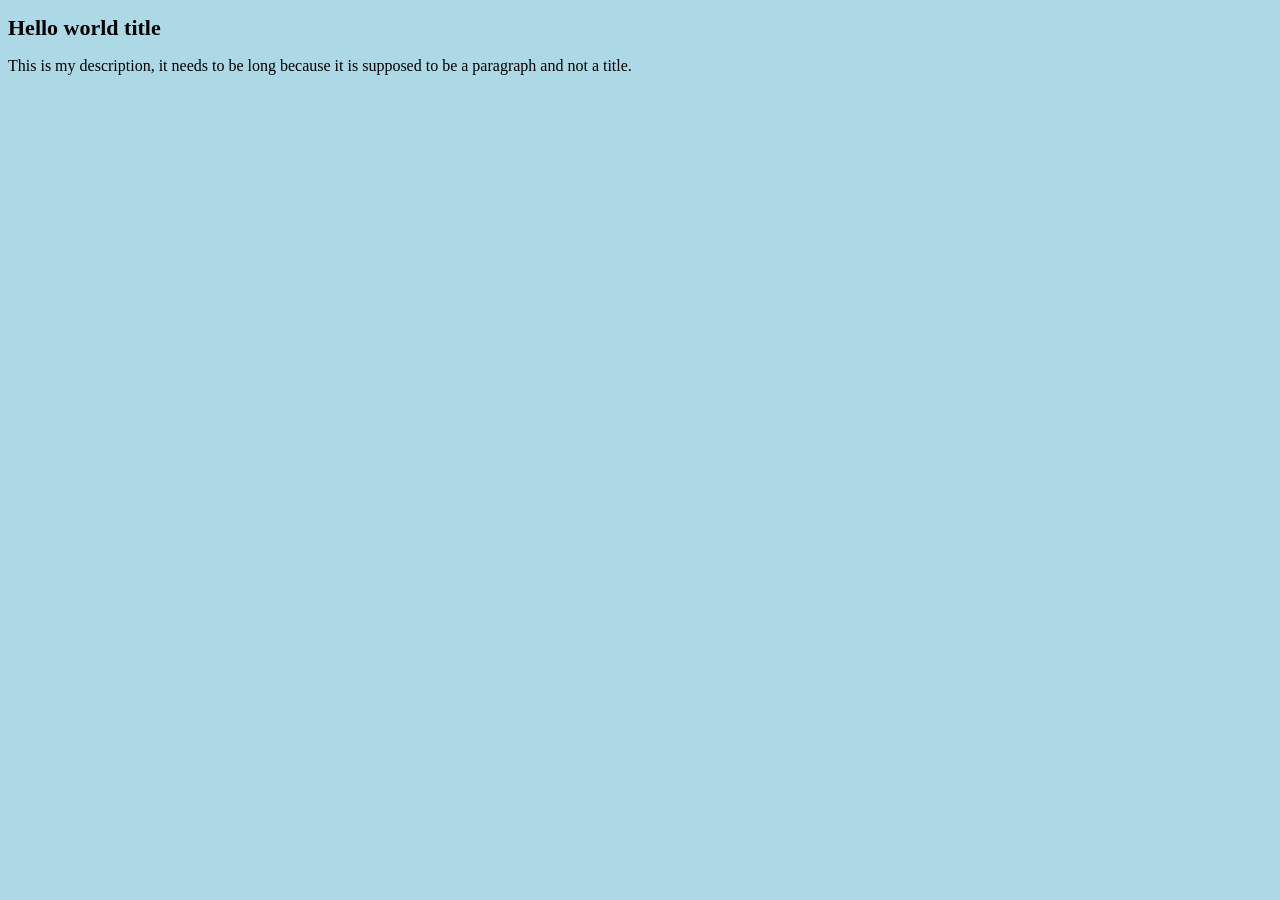
<file: 01-hello-world/index.html>
<!DOCTYPE html>
<html>
	<head>
		<meta charset="utf-8" />
		<meta name="viewport" content="width=device-width" />
		<link rel="stylesheet" type="text/css" href="./styles.css" />
	</head>
	<body>
		<h1 id="theTitle">Hello world title</h1>
		<p>
			This is my description, it needs to be long because it is supposed to be a paragraph and not a title.
		</p>
		<script src="./index.js"></script>
	</body>
</html>
</file>
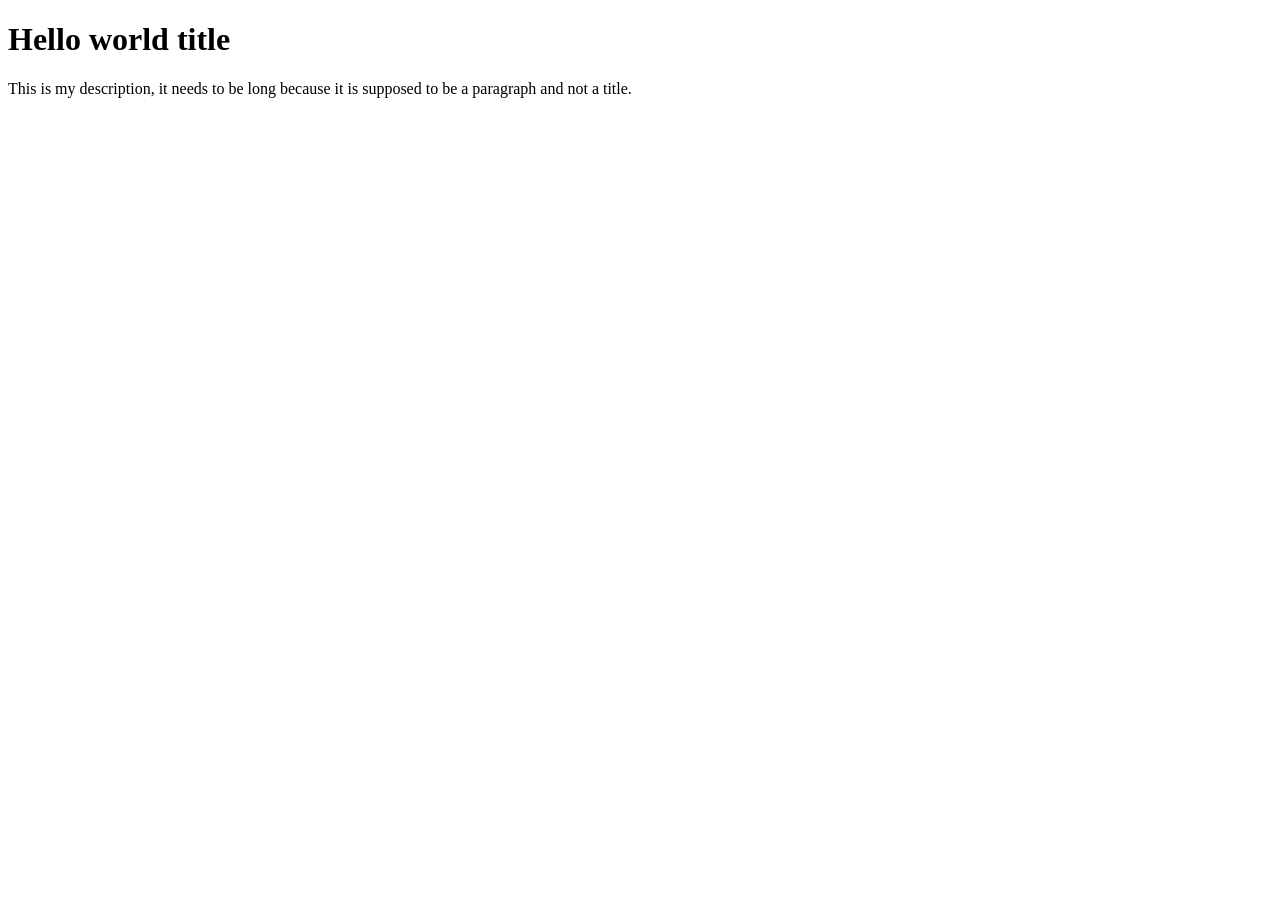
<file: 02-Select-DOM-Element/index.html>
<!DOCTYPE html>
<html>
  <head>
    <meta charset="utf-8" />
    <meta name="viewport" content="width=device-width" />
    <title>SELECT DOM ELEMENT</title>
  </head>
  <body>
    <h1 id="theTitle">Hello world title</h1>
    <p id="theParagraph">
      This is my description, it needs to be long because it is supposed to be a
      paragraph and not a title.
    </p>
    <script src="./index.js"></script>
  </body>
</html>
</file>
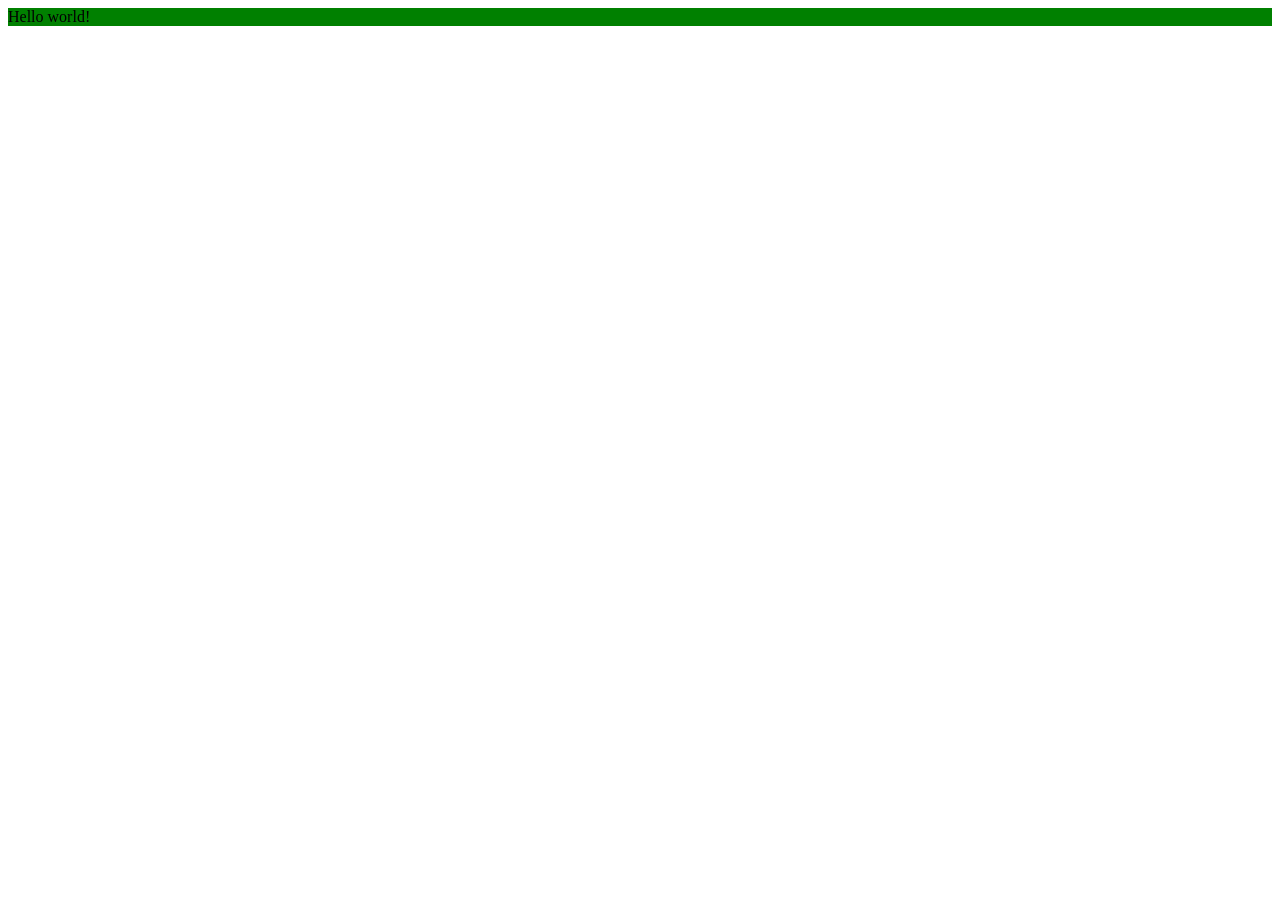
<file: 03-Change-Div-Background/index.html>
<!DOCTYPE html>
<html>
	<head>
		<meta charset="utf-8" />
		<meta name="viewport" content="width=device-width" />
		<link rel="stylesheet" type="text/css" href="./styles.css" />
		<title>Change div backgound</title>
	</head>
	<body>
		<div id="myDiv">
			Hello world!
		</div>
		<script src="./index.js"></script>
	</body>
</html>
</file>
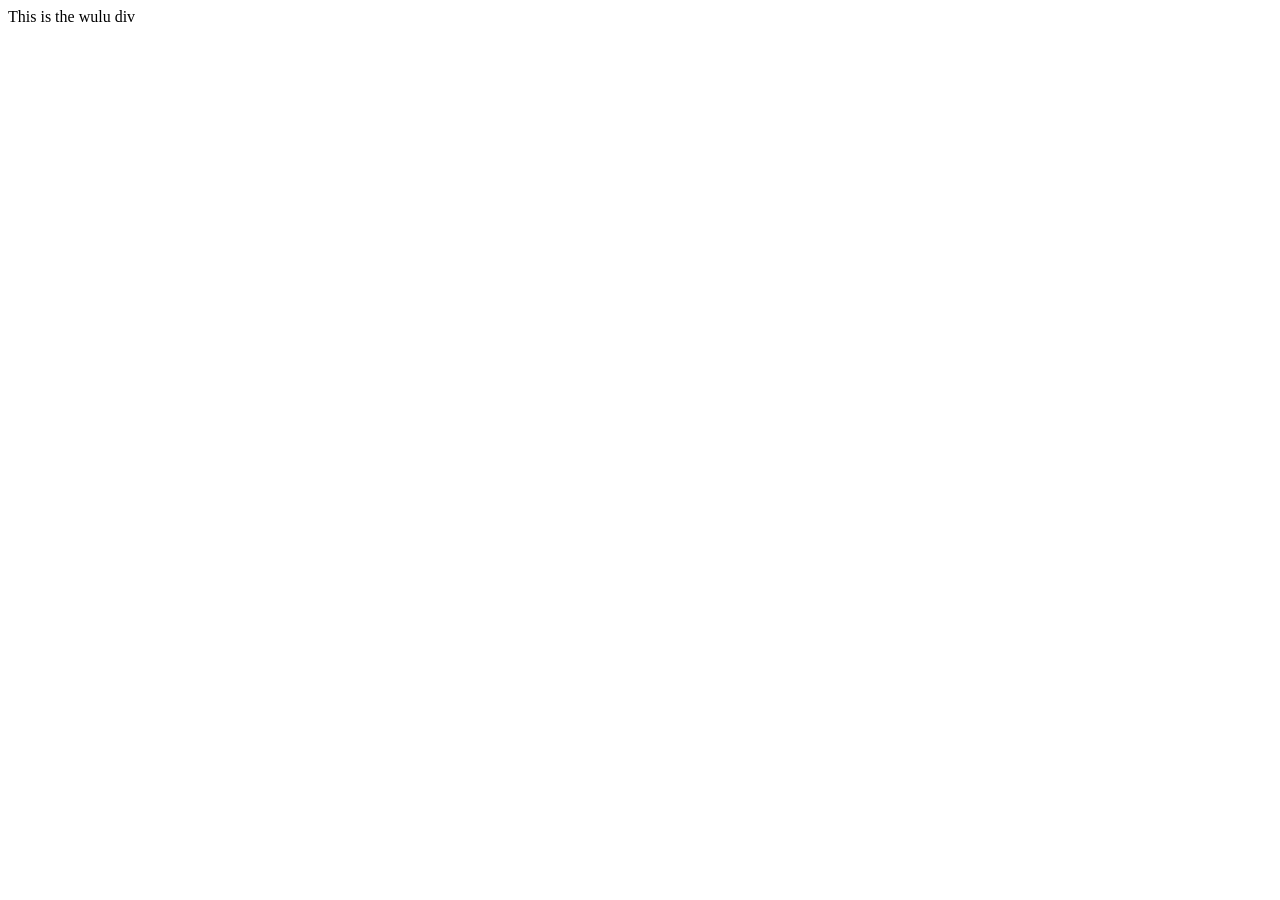
<file: 04-Move-DOM-Element/index.html>
<!DOCTYPE html>
<html>
	<head>
		<meta charset="utf-8" />
		<meta name="viewport" content="width=device-width" />
		<title>MOVE DOM ELEMENT</title>
	</head>
	<body>
		<div id="wulu">
			This is the wulu div
		</div>
    
    <script src="./index.js"></script>
	</body>
</html>
</file>
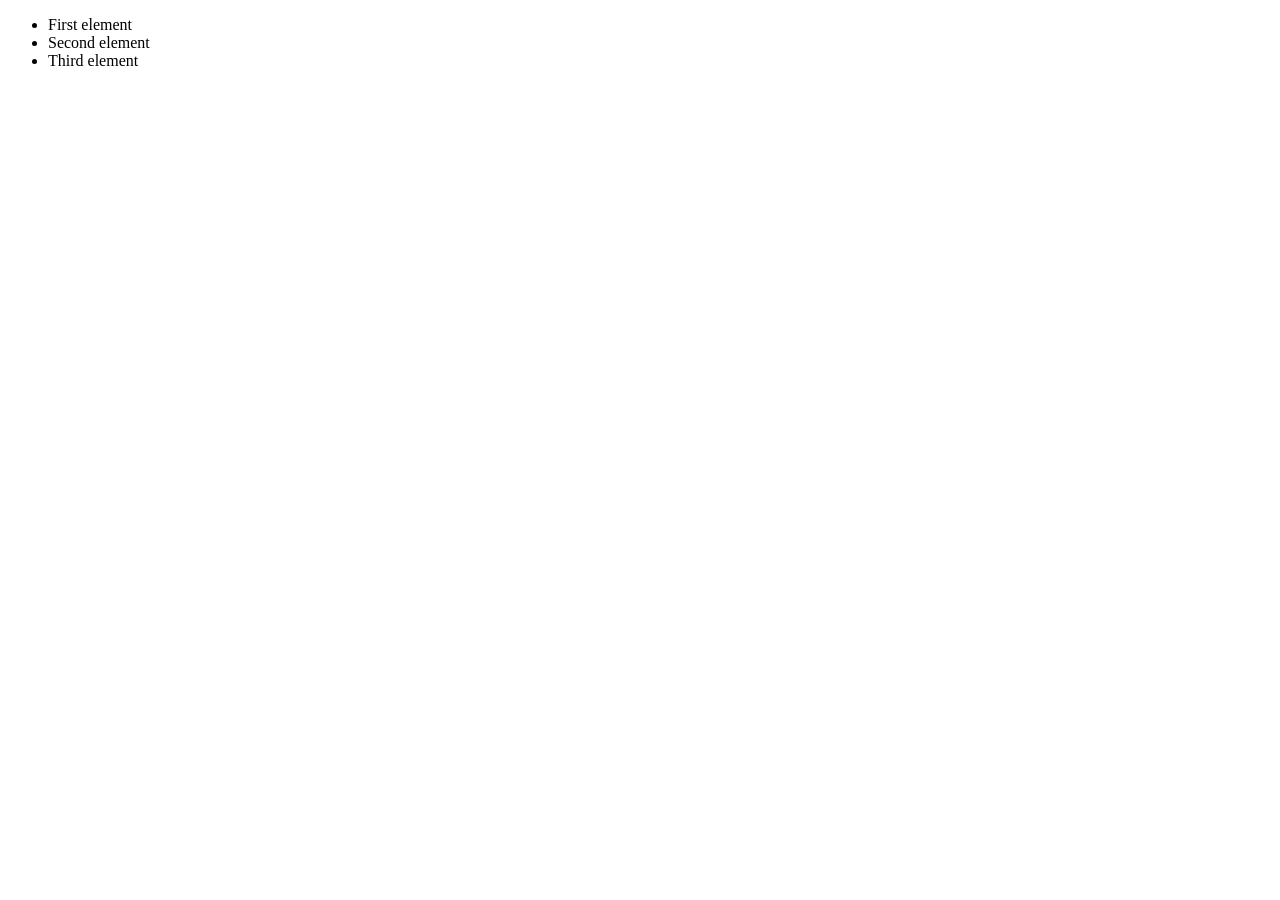
<file: 08.1-Remove-DOM-Element/index.html>
<!DOCTYPE html>
<html lang="en">
	<head>
		<meta charset="utf-8" />
		<meta name="viewport" content="width=device-width" />
		<title>REMOVE DOM ELEMENT (Part 1)</title>
	</head>
	<body>
		<ul>
			<li>First element</li>
			<li id="secondElement">Second element</li>
			<li>Third element</li>
		</ul>
		<script src="./index.js"></script>
	</body>
</html>
</file>
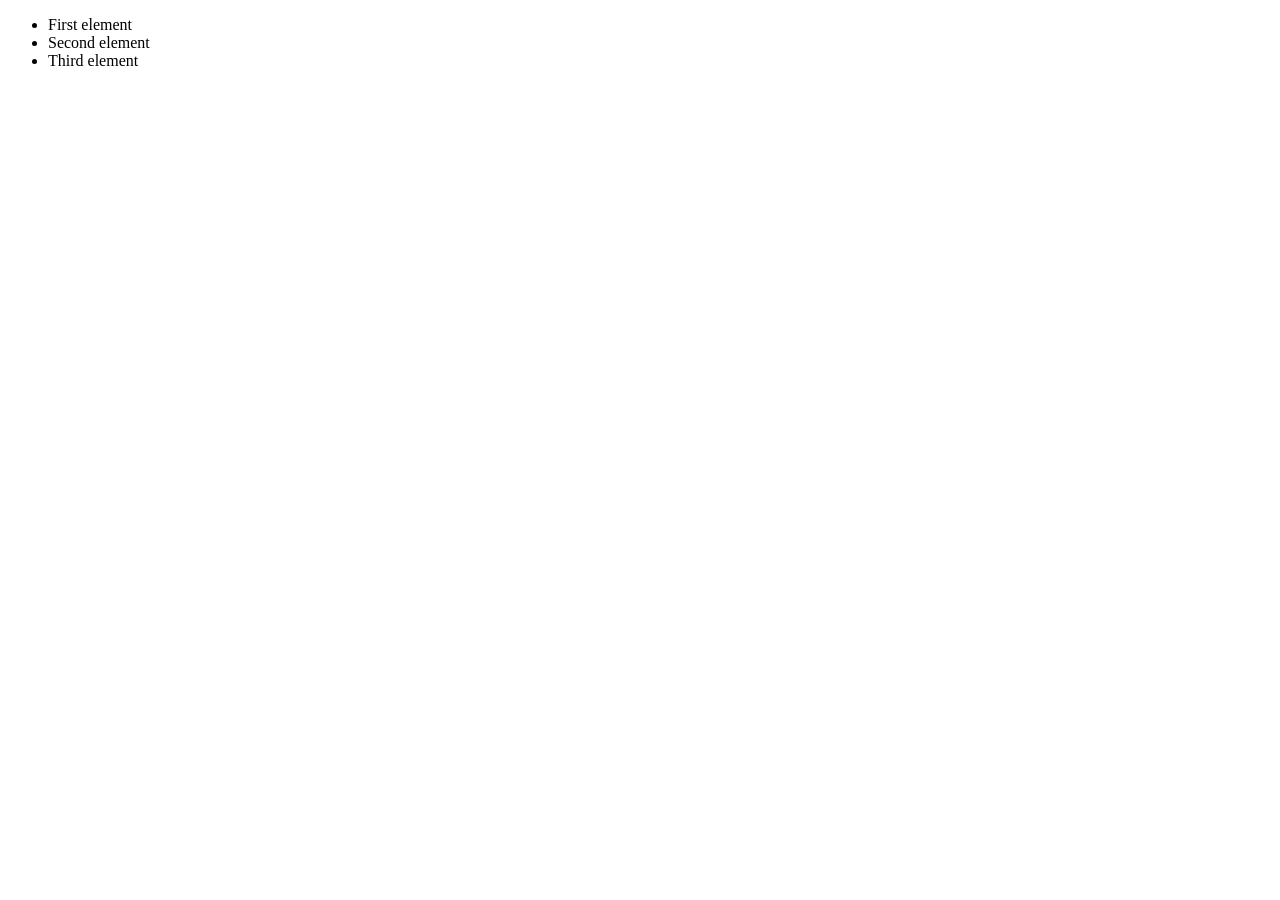
<file: 08.2-Remove-DOM-Element/index.html>
<!DOCTYPE html>
<html lang="en">
	<head>
		<meta charset="UTF-8" />
		<title>REMOVE DOM ELEMENT (Part 2)</title>
	</head>
	<body>
		<ul id="parentLi">
			<li>First element</li>
			<li>Second element</li>
			<li>Third element</li>
		</ul>
		<script src="./index.js"></script>
	</body>
</html>
</file>
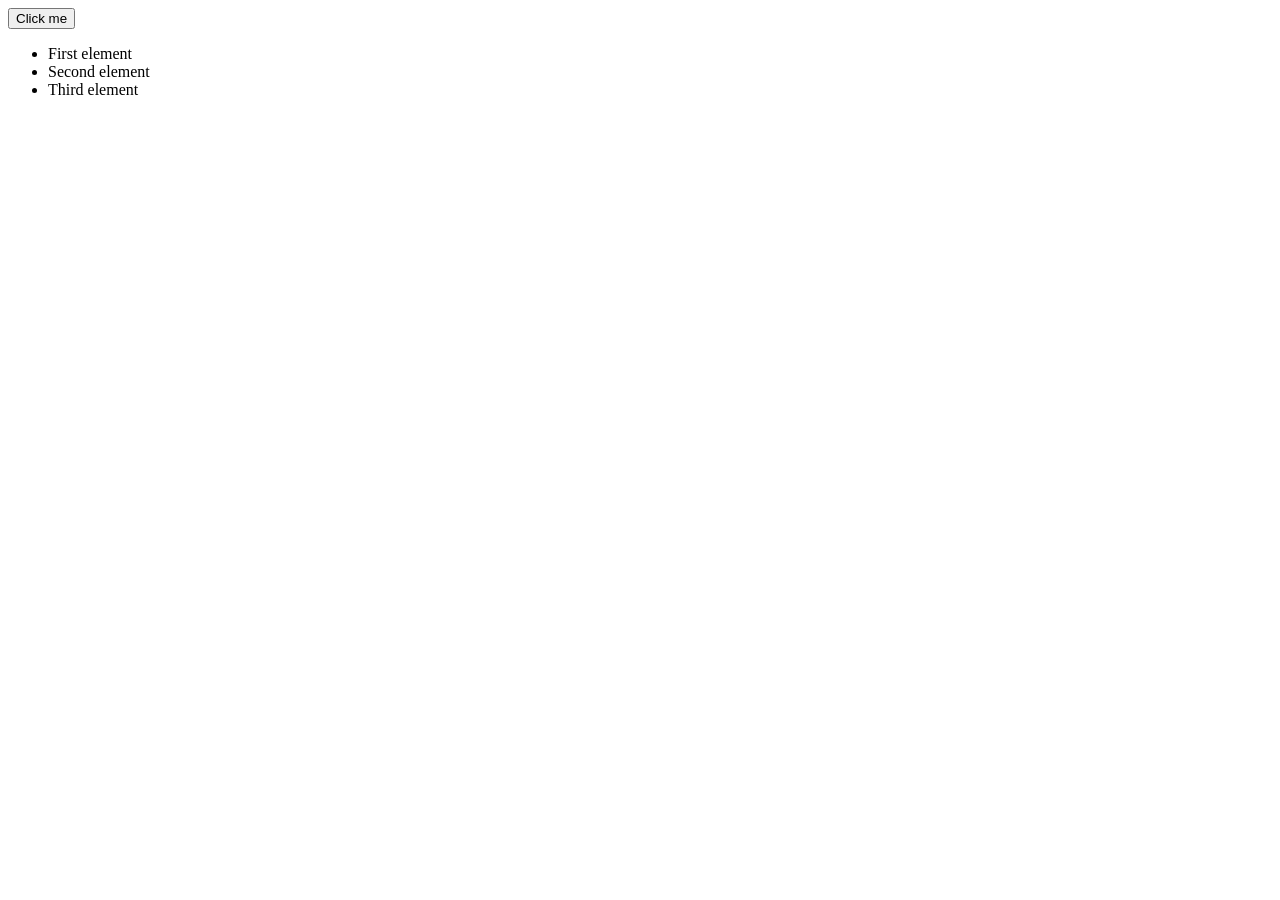
<file: 10-Add-li-on-Click/index.html>
<!DOCTYPE html>
<html lang="en">
	<head>
		<meta charset="utf-8" />
		<meta name="viewport" content="width=device-width" />
		<title>ADD li ON CLICK</title>
	</head>
	<body>
		<button id="superDuperButton">Click me</button>
		<ul id="myList">
			<li>First element</li>
			<li>Second element</li>
			<li>Third element</li>
		</ul>
		<script src="./index.js"></script>
	</body>
</html>
</file>
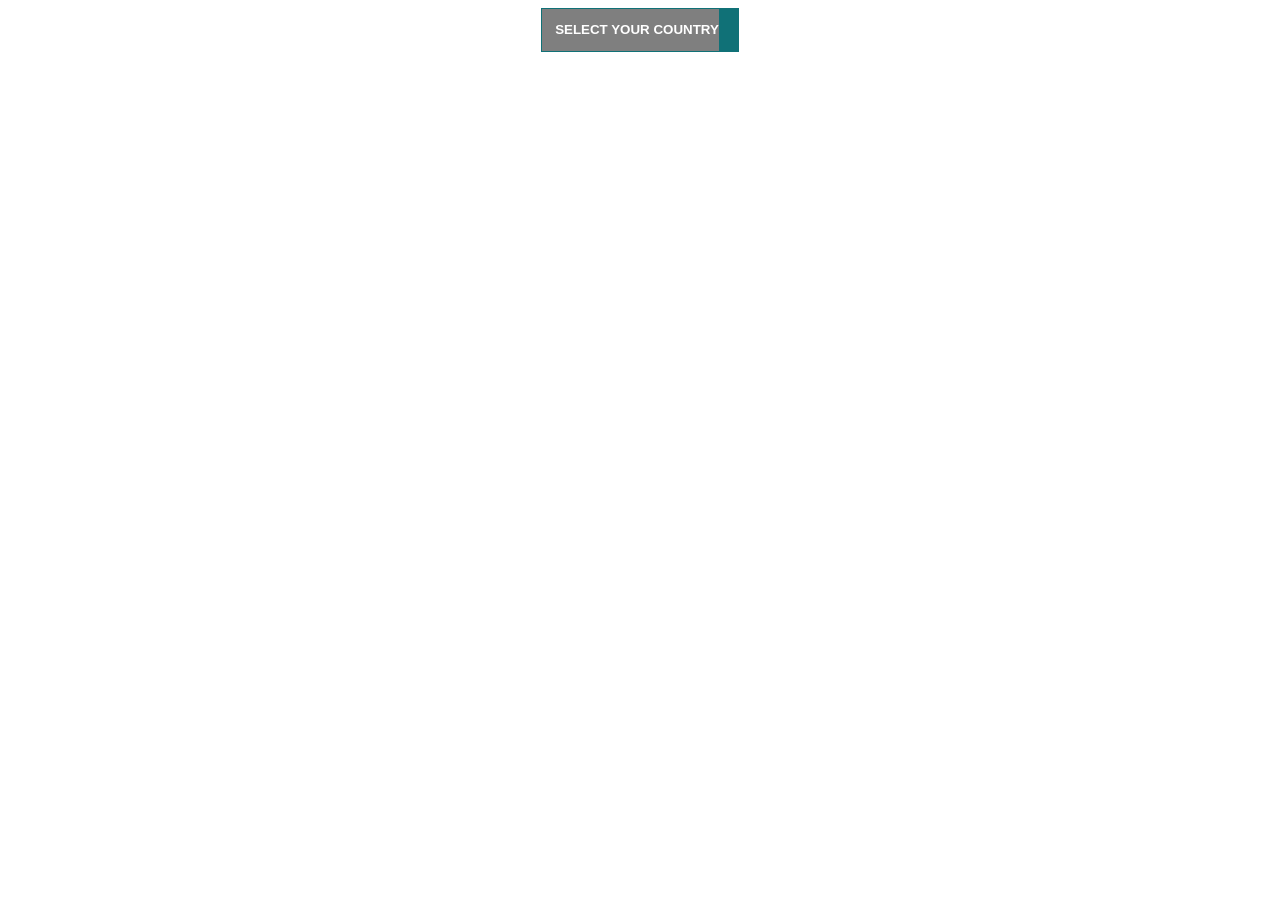
<file: 12-Add-Options-to-the-Select/index.html>
<!DOCTYPE html>
<html lang="en">
	<head>
		<meta charset="utf-8" />
		<meta name="viewport" content="width=device-width" />
		<link rel="stylesheet" type="text/css" href="./styles.css" />
		<title>ADD OPTIONS TO THE SELECT</title>
	</head>
	<body>
		<select title="select" id="mySelect">
			<option value="-1">Select your country</option>
		</select>
		<script type="text/javascript" src="./index.js"></script>
	</body>
</html>
</file>
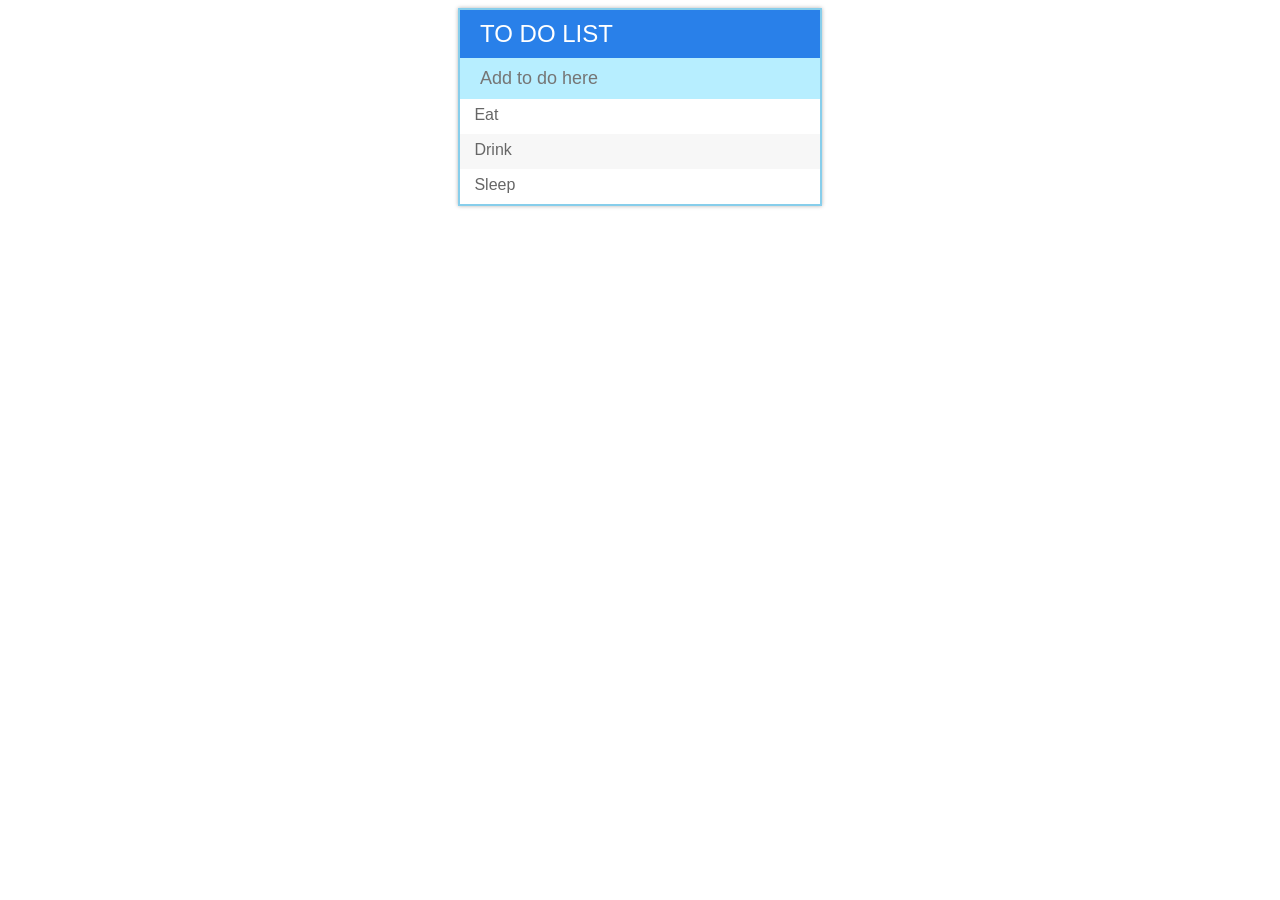
<file: 13-Todo-List/index.html>
<!DOCTYPE html>
<html>
	<head>
		<meta charset="utf-8" />
		<meta name="viewport" content="width=device-width" />
		<link rel="stylesheet" href="styles.css" />
		<link rel="stylesheet" href="https://maxcdn.bootstrapcdn.com/font-awesome/4.6.1/css/font-awesome.min.css" />
		<title>TODO LIST</title>
	</head>
	<body>
		<div id="container">
			<h1 class="todo-header">To do List</h1>
			<input id="addToDo" type="text" placeholder="Add to do here" />
			<ul>
				<li>
					<span><i class="fa fa-trash"></i></span> Eat
				</li>
				<li>
					<span><i class="fa fa-trash"></i></span> Drink
				</li>
				<li>
					<span><i class="fa fa-trash"></i></span> Sleep
				</li>
			</ul>
		</div>
		<script src="./index.js"></script>
	</body>
</html>
</file>
<file: 01-hello-world/styles.css>
body {
	background: lightblue;
}
#theTitle {
	font-size: 22px;
}
</file>
<file: 03-Change-Div-Background/styles.css>
#myDiv {
	background: green;
}
</file>
<file: 12-Add-Options-to-the-Select/styles.css>
@charset "UTF-8";
body {
	text-align: center;
	background-size: cover;
}

select {
	-moz-appearance: none;
	-webkit-appearance: none;
	text-indent: 0.01px;
	text-overflow: "";
	padding: 1em 0 1em 1em;
	border: 1px solid #107177;
	border-radius: 0;
	position: relative;
	border-right-width: 20px;
	background-color: rgba(0, 0, 0, 0.5);
	color: #fff;
	font-weight: bold;
	text-transform: uppercase;
}
select:focus {
	outline: none;
	border-color: #169ca4;
}
</file>
<file: 13-Todo-List/styles.css>
body {
	font-family: "Roboto", sans-serif;
}

h1.title {
	text-align: center;
	color: black;
	letter-spacing: 2px;
}
h1.todo-header {
	background: #2980e9;
	color: white;
	margin: 0;
	padding: 10px 20px;
	text-transform: uppercase;
	font-size: 1.5em;
	font-weight: 400;
}

div#container {
	width: 360px;
	margin: 0 auto;
	border: 2px solid skyblue;
	background: #f7f7f7;
	box-shadow: 0 0 4px rgba(0, 0, 0, 0.3);
}

ul {
	cursor: pointer;
	list-style: none;
	margin: 0;
	padding: 0;
}

li {
	background: #fff;
	padding-left: 10px;
	line-height: 2em;
	margin: 0;
	color: #666;
}

li:nth-child(2n) {
	background: #f7f7f7;
}

li.clicked {
	color: gray;
	text-decoration: line-through;
}

input#addToDo {
	font-size: 18px;
	color: #2980b9;
	background: #b7eeff;
	border: none;
	width: 100%;
	padding: 10px 10px 10px 20px;
	box-sizing: border-box;
	-webkit-box-sizing: border-box;
	-moz-border-box: border-box;
}

input#addToDo:focus {
	background: white;
	border: 2px solid skyblue;
	outline: none;
	transition: 0.1s;
}

i.fa-trash {
	margin: 7px;
}

span {
	background: tomato;
	height: 35px;
	width: 0;
	margin-right: 10px;
	margin-left: -10px;
	text-align: center;
	display: inline-block;
	color: white;
	opacity: 0;
	transition: 0.2s linear;
}

li:hover span {
	opacity: 1;
	width: 40px;
}
</file>
